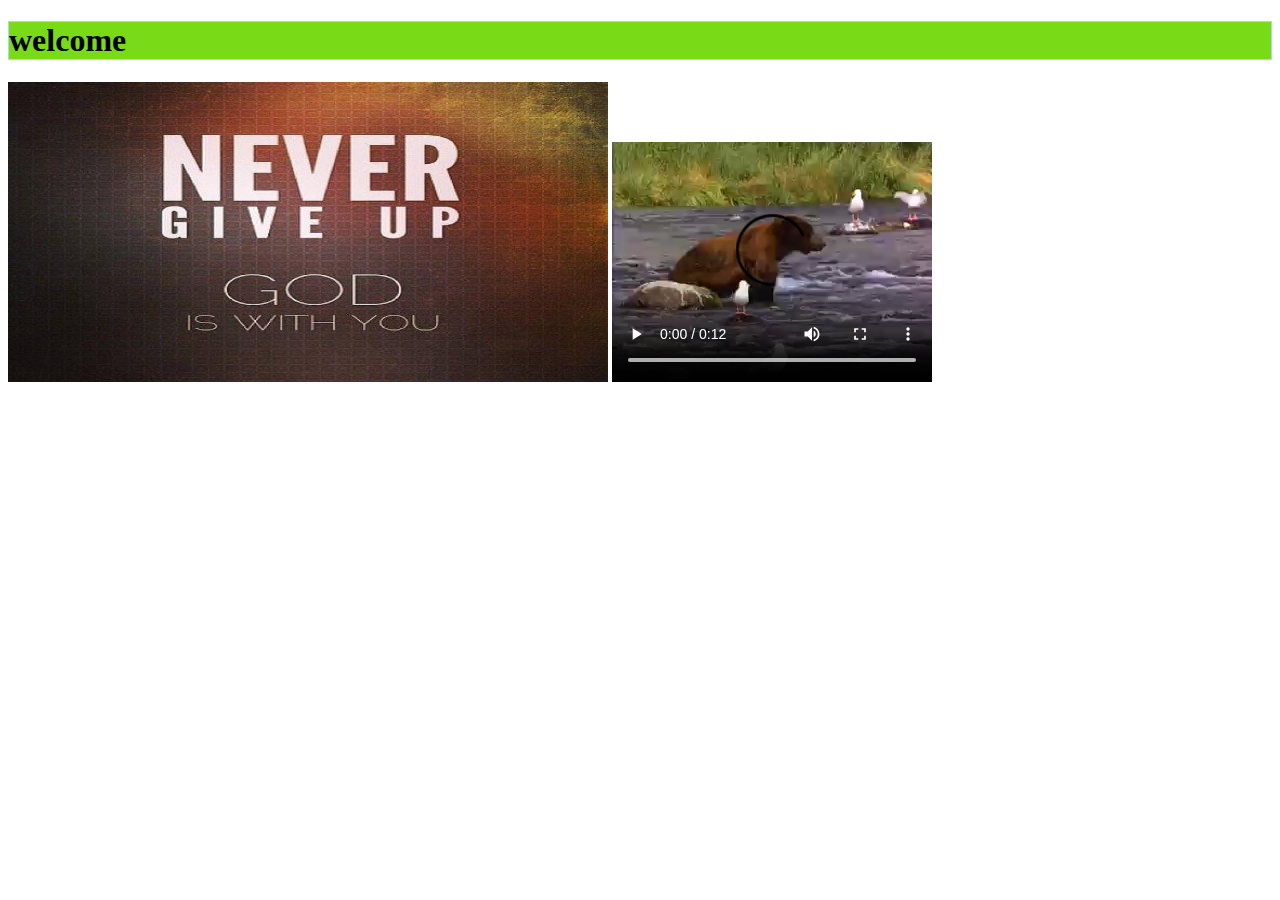
<file: visual studio/index.html>
<!DOCTYPE html>
<html lang="en">
<head>
    <meta charset="UTF-8">
    <meta http-equiv="X-UA-Compatible" content="IE=edge">
    <meta name="viewport" content="width=device-width, initial-scale=1.0">
    <link rel="stylesheet" href="./index.css">
    <title>:: Index page ::</title>
    <style>
        h1{
            background-color: rgb(121, 218, 24);
        }
    </style>
</head>
<body>
    <h1>welcome</h1>
    <img src="./profile.jpeg"alt=""
    width="600px" height="300px">
    <video src="./movie.mp4" controls></video>
    
</body>
</html>
</file>
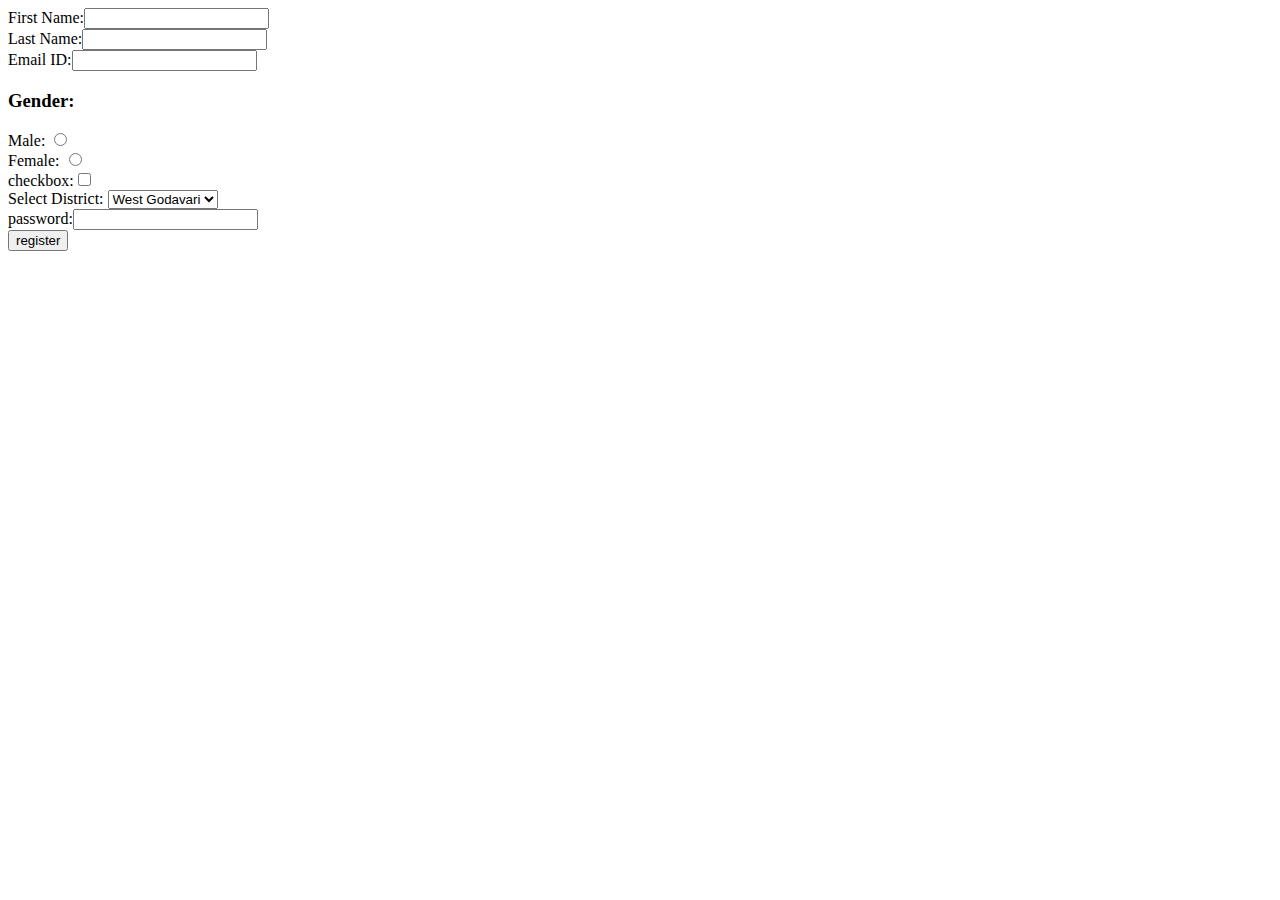
<file: register.html>
<!doctype html>
<html>
<head>
<title>:: Register Page ::</title>
</head>
<body>
<form>
First Name:<input type="text" ><br>
Last Name:<input type="text" ><br>
Email ID:<input type="text" ><br>
<h3>Gender:</h3>
<label for="Male" >Male:</label>
<input type="radio" id="Male"
name="gender"><br>
<label for="Female" >Female:</label>
<input type="radio" id="Female"
name="gender"><br>
checkbox:<input type="checkbox" ><br>
Select District:
<select>
<option disabled>East Godavari</option>
<option>West Godavari</option>
<option>Krishna</option>
<option>Prakasham</option>
</select><br>
password:<input type="password" ><br>
<input type="submit" value="register" >
</form>
</body>
</html>
</file>
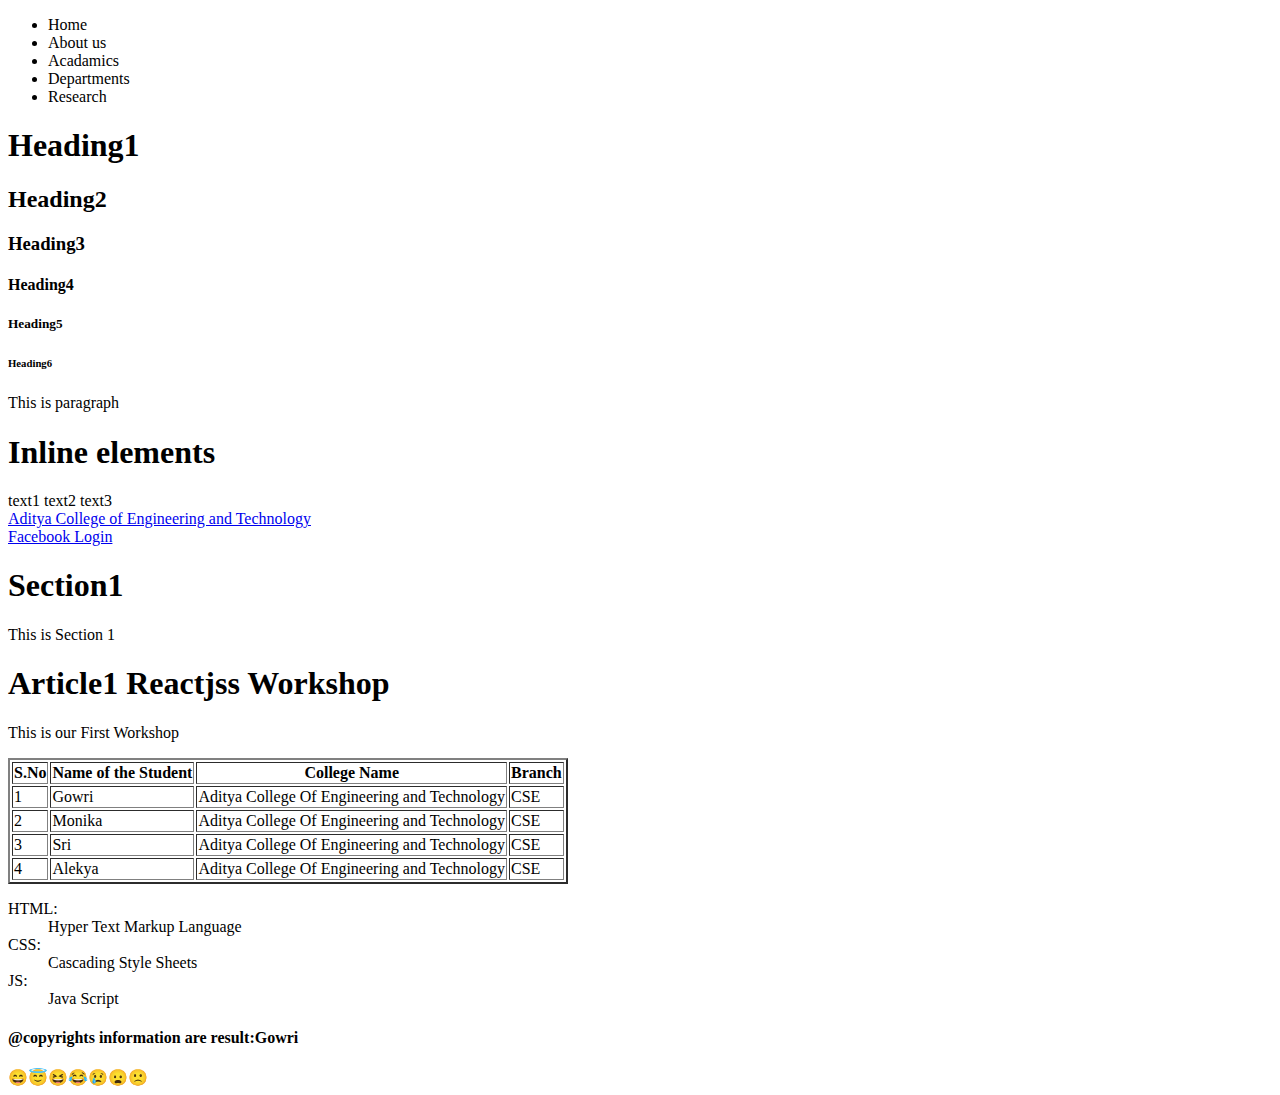
<file: sample.html>
<!doctype html>
<html>
<head>
<title>:: Homepage ::</title>
</head>
<body>
<header>
<nav>
<ul>
<li>Home</li>
<li>About us</li>
<li>Acadamics</li>
<li>Departments</li>
<li>Research</li>
</ul>
</nav>
</header>
<div>
<h1>Heading1</h1>
<h2>Heading2</h2>
<h3>Heading3</h3>
<h4>Heading4</h4>
<h5>Heading5</h5>
<h6>Heading6</h6>
<p>This is paragraph</p>
</div>
<div>
<h1>Inline elements</h1>
<span>text1</span>
<span>text2</span>
<span>text3</span><br>
<a href="http://acet.ac.in/">Aditya College of Engineering and Technology</a><br>
<a href="https://www.facebook.com/">Facebook Login</a>
</div>
<div>
<section>
<h1>Section1</h1>
<p>This is Section 1</p>
</section>
<artile>
<h1>Article1 Reactjss Workshop</h1>
<p>This is our First Workshop</p>
<table border="2">
<tr>
<th>S.No</th>
<th>Name of the Student</th>
<th>College Name</th>
<th>Branch</th>
</tr>
<tr>
<td>1</td>
<td>Gowri</td>
<td>Aditya College Of Engineering and Technology</td>
<td>CSE</td>
</tr>
<tr>
<td>2</td>
<td>Monika</td>
<td>Aditya College Of Engineering and Technology</td>
<td>CSE</td>
</tr>
<tr>
<td>3</td>
<td>Sri</td>
<td>Aditya College Of Engineering and Technology</td>
<td>CSE</td>
</tr>
<tr>
<td>4</td>
<td>Alekya</td>
<td>Aditya College Of Engineering and Technology</td>
<td>CSE</td>
</tr>
</table>
</div>
<div>
<dl>
<dt>HTML:</dt>
<dd>Hyper Text Markup Language</dd>
<dt>CSS:</dt>
<dd>Cascading Style Sheets</dd>
<dt>JS:</dt>
<dd>Java Script</dd>
</dl>
</div>
<footer>
<h4>@copyrights information are result:Gowri</h4>
&#128516;&#128519;&#128518;&#128514;&#128546;&#128550;&#128577;
</footer>
</body>
</html>
</file>
<file: visual studio/index.css>
h1{
    border: 1px solid  lightblue; 
}
</file>
